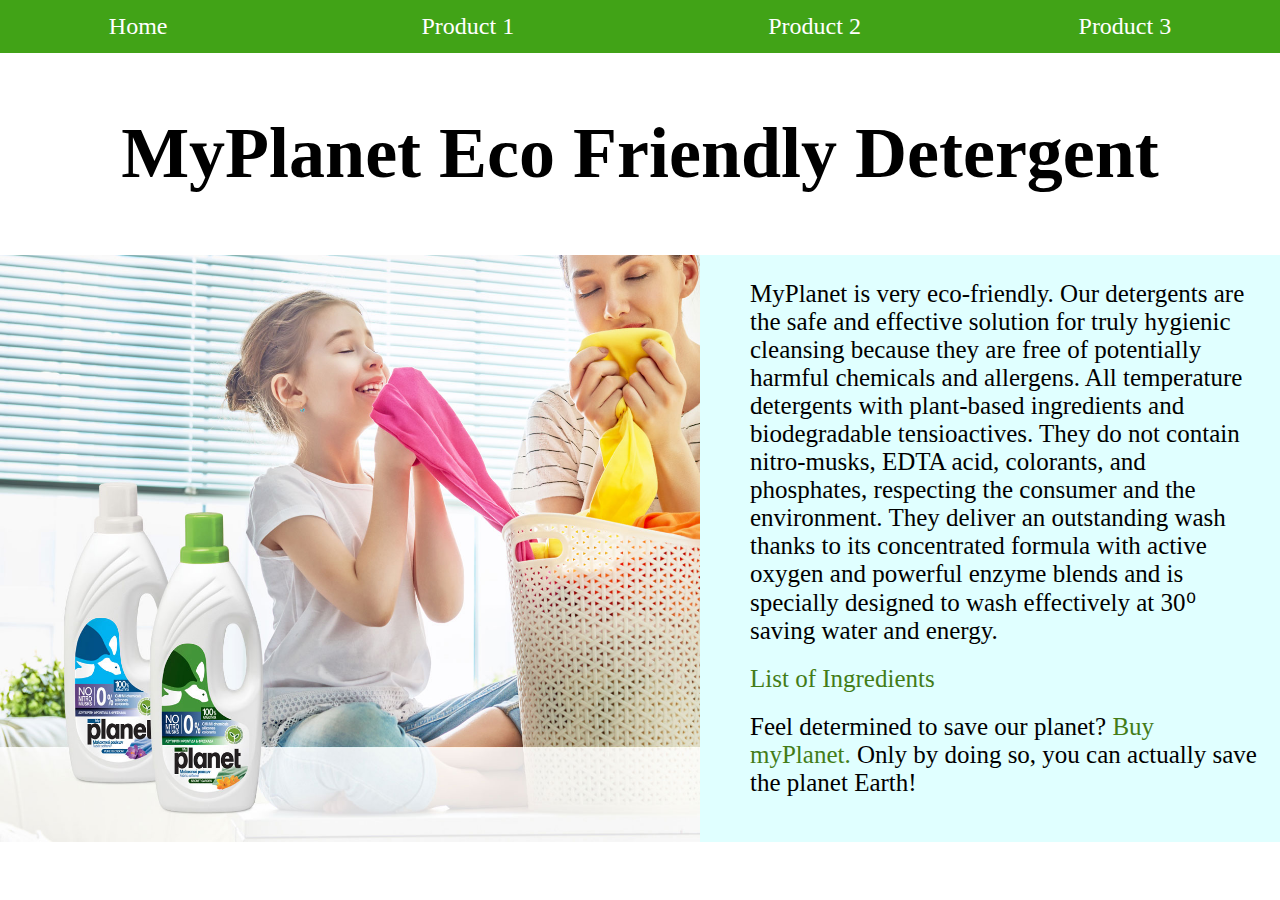
<file: product3.html>
<!DOCTYPE html>
<html>

<head>
    <title>Product Website</title>
    <link rel="stylesheet" href="stylesheetCSS.css">
    <meta charset="utf-8">
    <meta name="viewport" content="width=device-width, initial-scale=1">
</head>

<body>
        <ul class="navigation">
                <a href="index.html"><li>Home</li></a>
                <li>Product 1</li>
                <a href="product2.html"><li>Product 2</li></a>
                <a href="product3.html"><li>Product 3</li></a>
            </ul>
   <div class="pro3title"><h2>MyPlanet Eco Friendly Detergent</h2></div>
   <div class="detergent-container">
       <div class="detergent-pic">
           <!-- <img src="productimg/PLANET_SKONES-PLYNT-01.jpg"> -->
        </div>
       <div class="detergent">
           <ul>
               <li>MyPlanet is very eco-friendly. Our detergents are the safe and effective solution for truly hygienic cleansing because they are free of potentially harmful chemicals and allergens. All temperature detergents with plant-based ingredients and biodegradable tensioactives. They do not contain nitro-musks, EDTA acid, colorants, and phosphates, respecting the consumer and the environment. They deliver an outstanding wash thanks to its concentrated formula with active oxygen and powerful enzyme blends and is specially designed to wash effectively at 30⁰ saving water and energy.</li>
               <a href="https://beit.bg/wp-content/uploads/files/PLANET-LAUNDRY-LIQUID-NATURAL-LOI-EN-2017-04-04.pdf"><li>List of Ingredients</li></a>
               
        <li>Feel determined to save our planet? <a href="https://myplanet.com.gr/">Buy myPlanet.</a> Only by doing so, you can actually save the planet Earth!</li>
    </ul>
</div>
        

   </div>
   
   
    
   

</body>
</html>

</body>

</html>
</file>
<file: stylesheetCSS.css>
body {
    margin: 0;
    border: 0;
    padding: 0;
}
.navigation {
    display: flex;
    margin: 0px;
    padding: 0px;
    justify-content: center;
    background: #41A317;
}

.navigation li{
    flex-direction: row;
    list-style: none;
    margin: 0px;
    padding: 1vw 8.5vw;
    font-size: 150%;
    color: white;
    flex-grow: 1;
    text-align: center;
}

a {
    text-decoration: none;
    color: #437C17;
}

.footer {
    background: #41A317;
    color: white;
    padding: 0.5vw;
    margin-top: 3vw;
    text-align: center;
    font-size: 125%;
}

/*Product 2: Styles for the Sustainable Cleaning Brushes*/

/*Styles for the Top Banner*/
.top {
    background-image: url("productimg/brushesbackground.JPG");
    height: 100%;
    background-position: center;
    background-repeat: no-repeat;
    background-size: cover;
}

.toptext {
    padding: 1vw;
}

.toptext h1 {
    text-align: center;
    font-size: 500%;
    padding: 12vw;
    margin: 0vw;
}

.toptext h6 {
    text-align: center;
    font-size: 150%;
    margin: 1vw;
}

.toptext img {
    margin: auto;
    display: block;
    margin-bottom: 3vw;
}

/*Styles for Each Subheading*/
.subheading h2 {
    text-align: center;
    font-size: 300%;
    background: #41A317;
    color: white;
    padding: 1vw;
}

/*Styles for Each Product*/
.productcontainer {
    display: flex;
    flex-direction: row;
    justify-content: center;
    font-size: 125%;
    margin: -3vw 0vw;
}

.imageitemleft {
    flex-grow: 1;
    padding: 1vw;
}

.textitemright {
    flex-grow: 1;
    padding: 1vw;
}

/* Product 3 */

.pro3title {
    text-align: center;
    font-size: 150%;
}
.detergent-container {
    display: grid;
    grid-template-columns: auto auto auto;
    background-color: lightcyan;
    justify-content: center;
}

.detergent {
    display: grid;
    grid-template-columns: auto auto auto;
    background-color: lightcyan;
    justify-content: center;
    font-size: 25px;
}

.detergent li {
    padding-right: 20px;
    padding-left: 10px;
    padding-bottom: 20px;
    list-style: none;
}
.detergent-pic {
   background-image: url("productimg/PLANET_SKONES-PLYNT-01.jpg");
   width: 700px;
   background-size: cover;
}

/* Home */
.product-container {
    display: flex;
    flex-direction: row;
    flex-wrap: wrap;
    justify-content: center;
}
.products {
    margin: 10px;
}

.products p{
    text-align: center;
    font-size: 180%;
}

.products img {
    height: 350px;
    justify-items: justify;
}

h2 {
    font-size: 300%;
    text-align: center;
}
</file>
